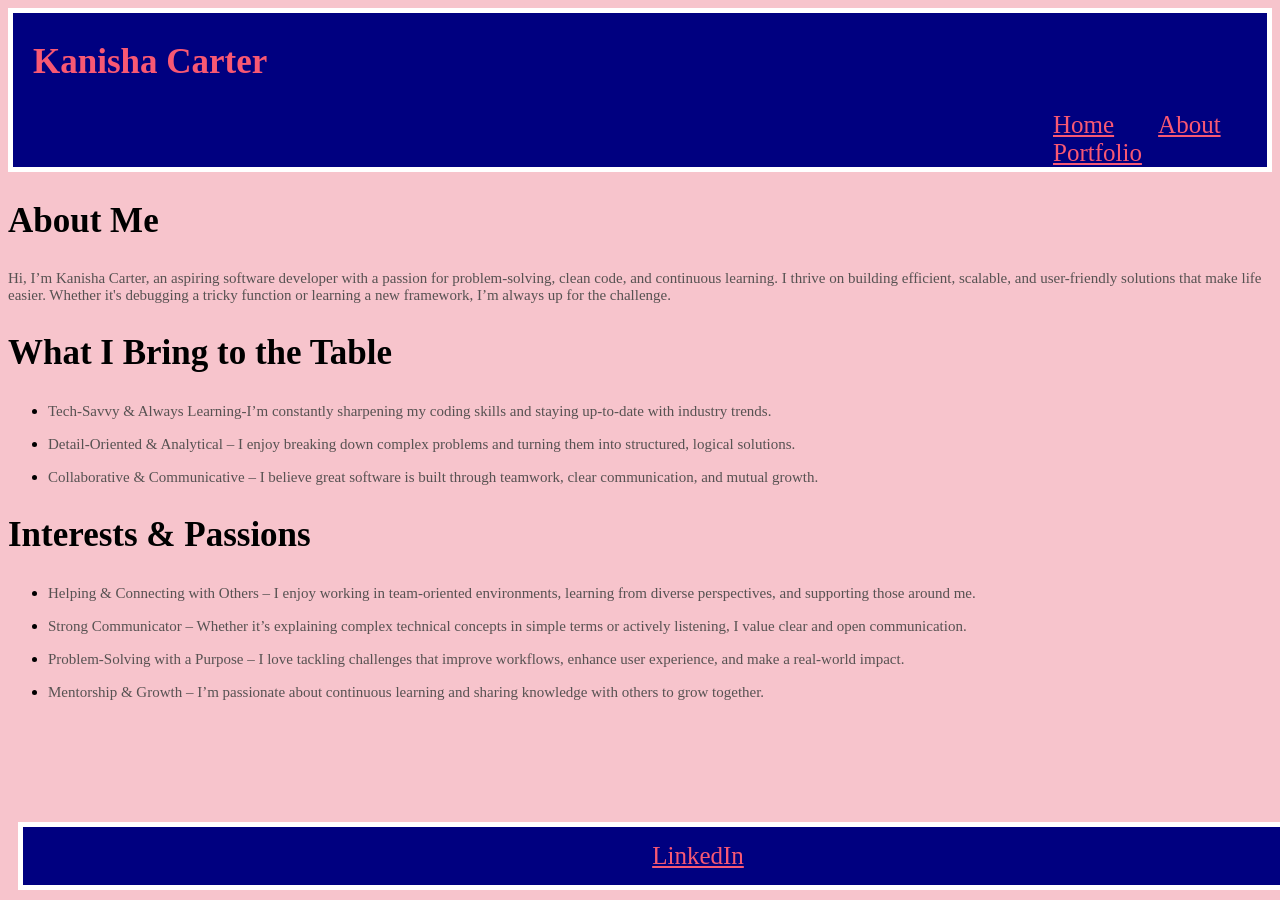
<file: about.html>
<!DOCTYPE html>
<html lang="en">

<head>
    <meta charset="UTF-8">
    <meta name="viewport" content="width=device-width, initial-scale=1.0">
    <title>About Page</title>
    <link rel="stylesheet" href="style.css">
    <script src="script.js"></script>
</head>

<body>
    <!--Navigation bar as a header-->
    <header class="nav-bar">
        <nav> 
            <!--Displays name on one line with links-->
            <h1 style="display: inline-block">Kanisha Carter</h1>
            <div class="nav-links" style="display: inline-block">
                <a href="index.html" class="home">Home</a>
                <a href="about.html" class="about">About</a>
                <a href="portfolio.html" class="portfolio">Portfolio</a>
            </div>
        </nav>
    </header>
    <div>
        <!--Section gives details about me-->
        <section>
            <!--Created class for About me introduction-->
            <div class="about-me">
                <h2>About Me</h2>
                <p>
                    Hi, I’m Kanisha Carter, an aspiring software developer with a passion for problem-solving, clean
                    code,
                    and continuous learning. I thrive on building efficient, scalable, and user-friendly solutions that
                    make
                    life easier. Whether it's debugging a tricky function or learning a new framework, I’m always up for
                    the challenge.
                </p>
            </div>
            <!--Creates class for and details regarding what I have to offer as a list-->
            <div class="offering">
                <h2>What I Bring to the Table</h2>
                <ul>
                    <li>
                        <p>Tech-Savvy & Always Learning-I’m constantly sharpening my coding skills and staying up-to-date 
                        with industry trends.</p></li>
                    <li><p>Detail-Oriented & Analytical – I enjoy breaking down complex problems and turning them into 
                        structured, logical solutions.</p></li>
                    <li><p>Collaborative & Communicative – I believe great software is built through teamwork, clear 
                        communication, and mutual growth.</p></li>
                </ul>
            </div>
            <div>
                <!--Lists personal interests and passions-->
                <h2>Interests & Passions</h2>
                <ul>
                    <li><p> Helping & Connecting with Others – I enjoy working in team-oriented environments, learning 
                        from diverse perspectives, and supporting those around me.</p></li>
                        <li><p> Strong Communicator – Whether it’s explaining complex technical concepts in simple terms 
                            or actively listening, I value clear and open communication.</p></li>
                            <li><p>Problem-Solving with a Purpose – I love tackling challenges that improve workflows, enhance 
                                user experience, and make a real-world impact.</p></li>
                                <li><p> Mentorship & Growth – I’m passionate about continuous learning and sharing knowledge 
                                    with others to grow together.</p></li>
                </ul>
            </div>
        </section>
    </div>
    <div>
        <!--Container for footer including LinkedIn profile link-->
        <footer>
            <div class="footer-links" style="display: inline-block">
                <a href="https://www.linkedin.com/in/kanisha-carter-a959a8323/" class="footer">LinkedIn</a>
            </div>
        </footer>
    </div>
</body>

</html>
</file>
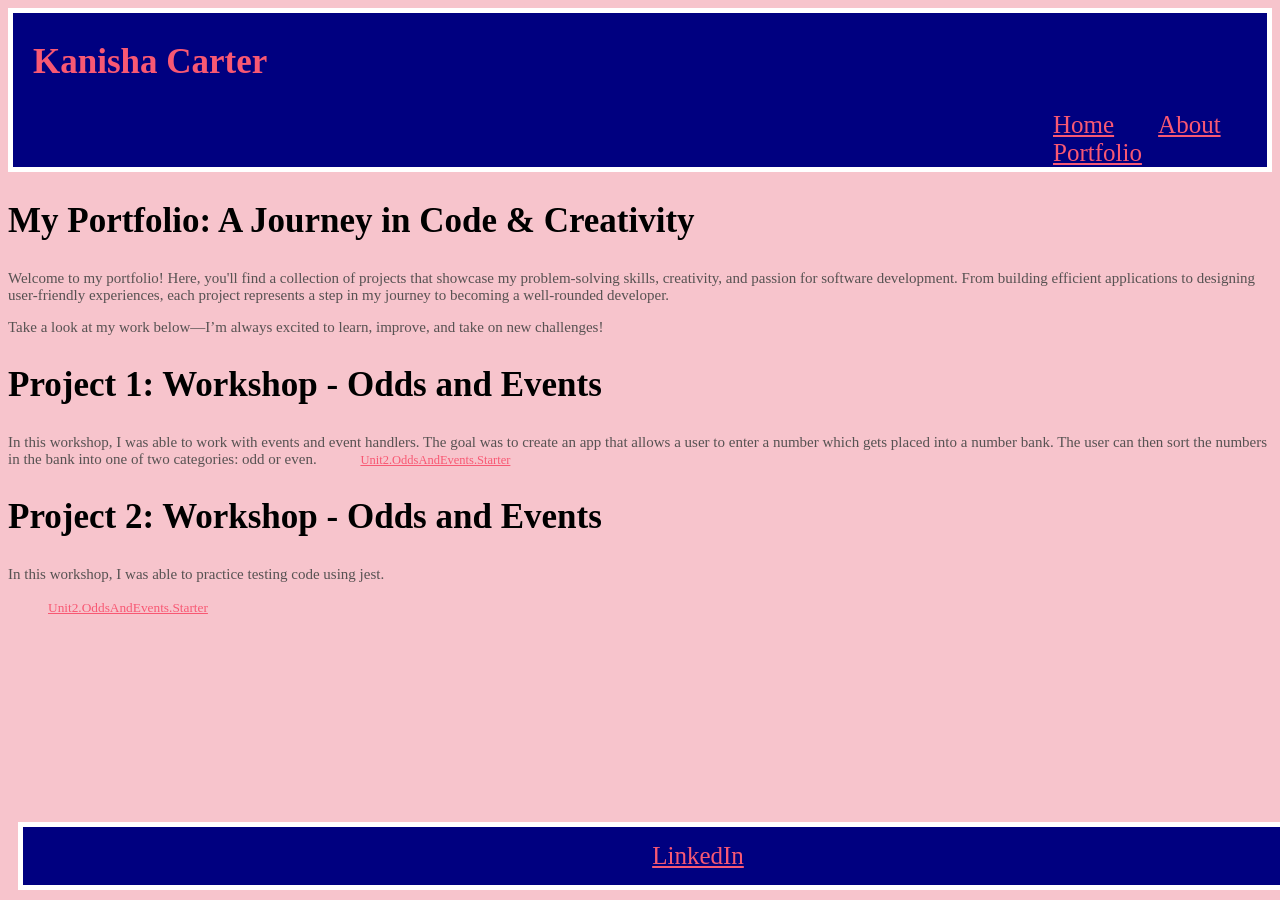
<file: portfolio.html>
<!DOCTYPE html>
<html lang="en">
<head>
    <meta charset="UTF-8">
    <meta name="viewport" content="width=device-width, initial-scale=1.0">
    <title>Portfolio</title>
    <link rel="stylesheet" href="style.css">
    <script src="script.js"></script>
</head>
<body>
    <!--Navigation bar as a header-->
    <header class="nav-bar">
        <nav>
             <!--Displays name on one line with links-->
            <h1 style="display: inline-block">Kanisha Carter</h1>
            <div class="nav-links"  style="display: inline-block">
                <a href="index.html" class="home">Home</a>
                <a href="about.html" class="about">About</a>
                <a href="portfolio.html" class="portfolio">Portfolio</a>
            </div>
        </nav>
    </header>
    <div>
        <!--Introduction to portfolio page-->
        <h2>
            My Portfolio: A Journey in Code & Creativity
        </h2>
        <p>Welcome to my portfolio! Here, you'll find a collection of projects that showcase my problem-solving skills, 
            creativity, and passion for software development. From building efficient applications to designing user-friendly 
            experiences, each project represents a step in my journey to becoming a well-rounded developer.</p>

        <p>Take a look at my work below—I’m always excited to learn, improve, and take on new challenges! </p>
    </div>
    <section>
        <!--Project 1 details (Workshop Odds & Events)-->
        <div>
            <h2>Project 1: Workshop - Odds and Events</h2>
                <p>In this workshop, I was able to work with events and event handlers. The goal was to create an app that allows a user 
                to enter a number which gets placed into a number bank. The user can then sort the numbers in the bank into one of two categories: odd or even.
                <!--Link to Poject 1-->
                <a href="https://github.com/KanishaCarter/Unit2.OddsAndEvents.Starter" class="project-link">Unit2.OddsAndEvents.Starter</a></p>
            <!--Project 2 details (Workshop The Prescription)-->
                <h2>Project 2: Workshop - Odds and Events</h2>
                <p>In this workshop, I was able to practice testing code using jest.</p>
                <!--Link to project 2-->
                <a href="https://github.com/KanishaCarter/Unit2.Prescription.StarterCode" class="project-link">Unit2.OddsAndEvents.Starter</a></p>
        </div>
    </section>
    <div>
        <!--Container for footer including LinkedIn profile link-->
        <footer>
            <div class="footer-links"  style="display: inline-block">
                <a href="https://www.linkedin.com/in/kanisha-carter-a959a8323/" class="footer">LinkedIn</a>                
            </div>
        </footer>
    </div>
</body>
</html>
</file>
<file: style.css>
body {
    background-color: rgb(247, 196, 204);
}

h1 {
    color: rgb(248, 88, 115);
    font-size: 35px;
    margin-left: 20px;
}
h2 {
    font-size: 35px;
}
a {
    color: rgb(248, 88, 115);
    margin-left: 40px;
    font-size: 25px;
}

.nav-links {
    margin-left: 1000px;
}

header {
    background-color: navy;
    border: 5px solid white;
}

.page-header {
    text-align: center;
    font-style: italic;
}

footer {
    position: fixed; /*keeps footer in a set position*/
    bottom: 0;
    width: 100%;
    background: navy;
    color: white;
    text-align: center;
    border: 5px solid white;
    margin: 10px;
    padding: 15px;
}

p {
    font-family: cursive;
    font-size: 15px;
    color: rgb(87, 82, 82);
}
img {
    height: 20%;
    width: 20%;
    margin: 20px;
    padding: 15px;
    border:15px solid rgb(202, 88, 107);
    background-color: white;
}
/* Center the entire section */
.intro-container {
    display: flex;
    flex-direction: column; /* Stacks items vertically */
    align-items: center; /* Centers horizontally */
    justify-content: center; /* Centers vertically (if needed) */
    text-align: left; /* Ensures text stays centered */
    height: 60vh; /* Optional: Adjust height */
}

/* Style the box around the introduction */
.intro-box {
    background: #f4f4f4; /* Light background color */
    padding: 10px;
    border-radius: 35px;
    box-shadow: 2px 2px 10px rgba(0, 0, 0, 0.1);
    max-width: 900px;
}

/* Style the image */
.intro-img {
    margin-top: 10px; /* Adds space between text and image */
    width: 200px; /* Adjust size */
    height: auto;
}
.project-link {
    font-size: smaller;
}
</file>
